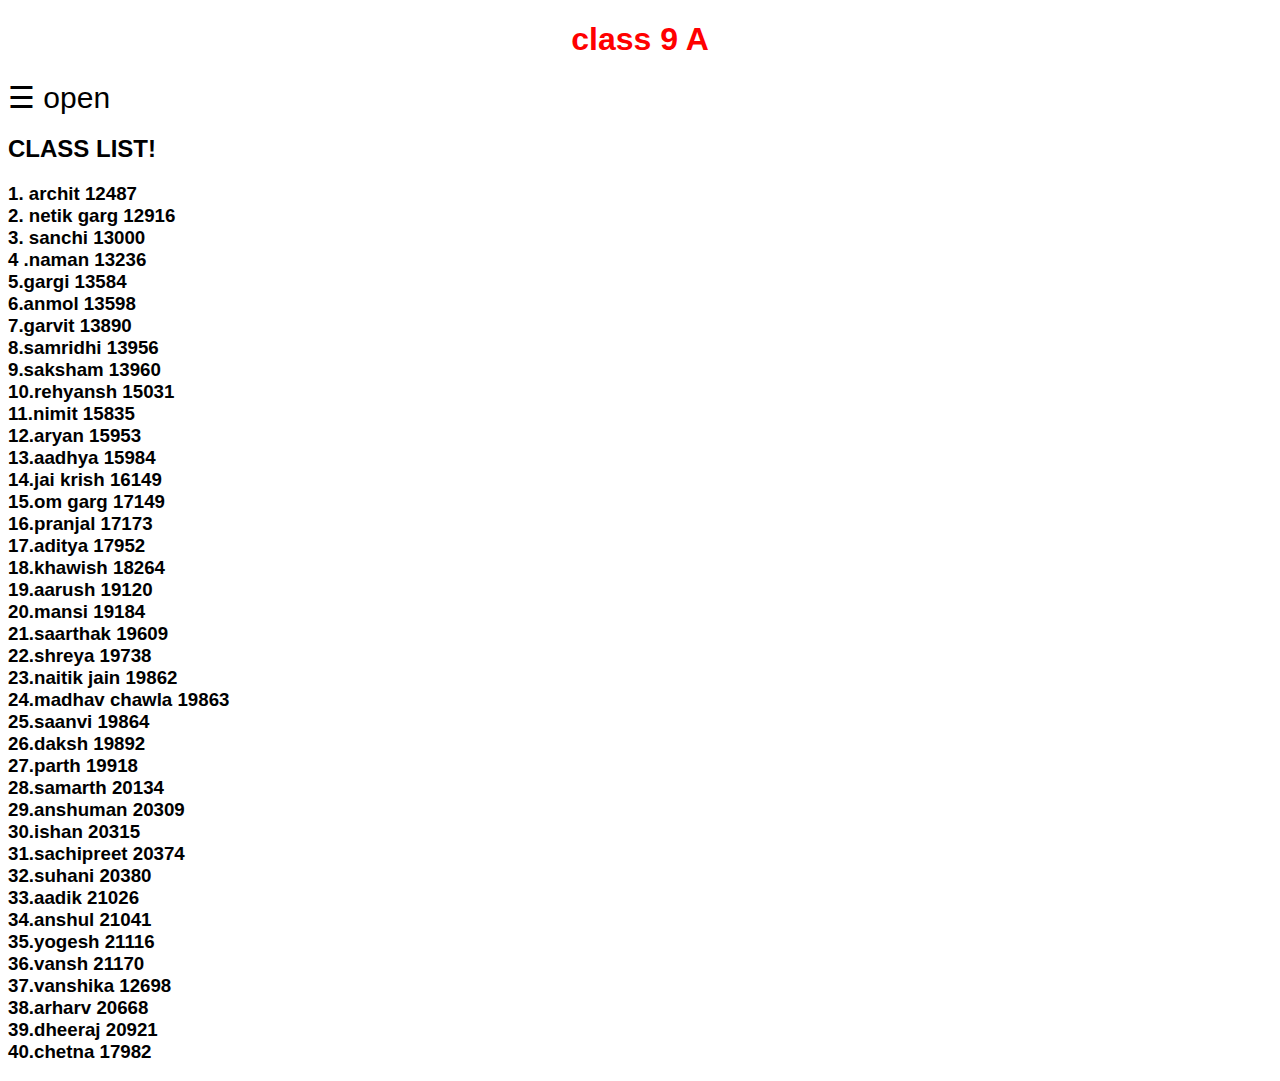
<file: index.html>
<!DOCTYPE html>
<html>
<head>
<meta name="viewport" content="width=device-width, initial-scale=1">
<style>
body {
  font-family: "Lato", sans-serif;
}
h1 {
      text-align: center; /* Center the text horizontally */
      color: red;         /* Change the text color to red */
    }

.sidenav {
  height: 100%;
  width: 0;
  position: fixed;
  z-index: 1;
  top: 0;
  left: 0;
  background-color: #111;
  overflow-x: hidden;
  transition: 0.5s;
  padding-top: 60px;
}

.sidenav a {
  padding: 8px 8px 8px 32px;
  text-decoration: none;
  font-size: 25px;
  color: #818181;
  display: block;
  transition: 0.3s;
}

.sidenav a:hover {
  color: #f1f1f1;
}

.sidenav .closebtn {
  position: absolute;
  top: 0;
  right: 25px;
  font-size: 36px;
  margin-left: 50px;
}

@media screen and (max-height: 450px) {
  .sidenav {padding-top: 15px;}
  .sidenav a {font-size: 18px;}
}
</style>
</head>
<body>

<div id="mySidenav" class="sidenav">
  <a href="javascript:void(0)" class="closebtn" onclick="closeNav()">&times;</a>
  <a href="#">home</a>
  <a href="upload_homework.html">upload homework</a>
  <a href="uploaded_files.html">view uploaded homeworks</a>
  <a href="chat.html">chatroom</a>
  <a href="view_uploaded_syllabus.html">syllabus</a>
  <a href="view_uploaded_datesheet.html">datesheet</a>
  <a href="view_announcement.html">announcements</a>
</div>

<h1>class 9 A</h1>

<span style="font-size:30px;cursor:pointer" onclick="openNav()">&#9776; open</span>

<script>
function openNav() {
  document.getElementById("mySidenav").style.width = "250px";
}

function closeNav() {
  document.getElementById("mySidenav").style.width = "0";
}
</script><br> 
   <h2> CLASS LIST!<br></h2>
   <h3>1. archit 12487<br>
   2. netik garg 12916<br>
   3. sanchi 13000<br>
   4 .naman 13236<br>
5.gargi 13584<br>
6.anmol 13598<br>
7.garvit 13890<br>
8.samridhi 13956<br>
9.saksham 13960<br>
10.rehyansh 15031<br>
11.nimit 15835<br>
12.aryan 15953<br>
13.aadhya 15984<br>
14.jai krish 16149<br>
15.om garg 17149<br>
16.pranjal 17173<br>
17.aditya 17952 <br>
18.khawish 18264<br>
19.aarush 19120<br>
20.mansi 19184<br>
21.saarthak 19609<br>
22.shreya 19738<br>
23.naitik jain 19862<br>
24.madhav chawla 19863<br>
25.saanvi 19864<br>
26.daksh 19892<br>
27.parth 19918 <br>
28.samarth 20134<br>
29.anshuman 20309<br>
30.ishan 20315<br>
31.sachipreet 20374<br>
32.suhani 20380<br>
33.aadik 21026<br>
34.anshul 21041<br>
35.yogesh 21116<br>
36.vansh 21170<br>
37.vanshika 12698<br>
38.arharv 20668<br>
39.dheeraj 20921<br>
40.chetna 17982<br>
   </h3>

<!-- Your AdSense Code -->
<script async src="https://pagead2.googlesyndication.com/pagead/js/adsbygoogle.js?client=ca-pub-8045935293793970" crossorigin="anonymous"></script>

<!-- AdSense Auto Ads code -->
<script>
     (adsbygoogle = window.adsbygoogle || []).push({
          google_ad_client: "ca-pub-8045935293793970",
          enable_page_level_ads: true
     });
</script>
</body>
  </html>
</file>
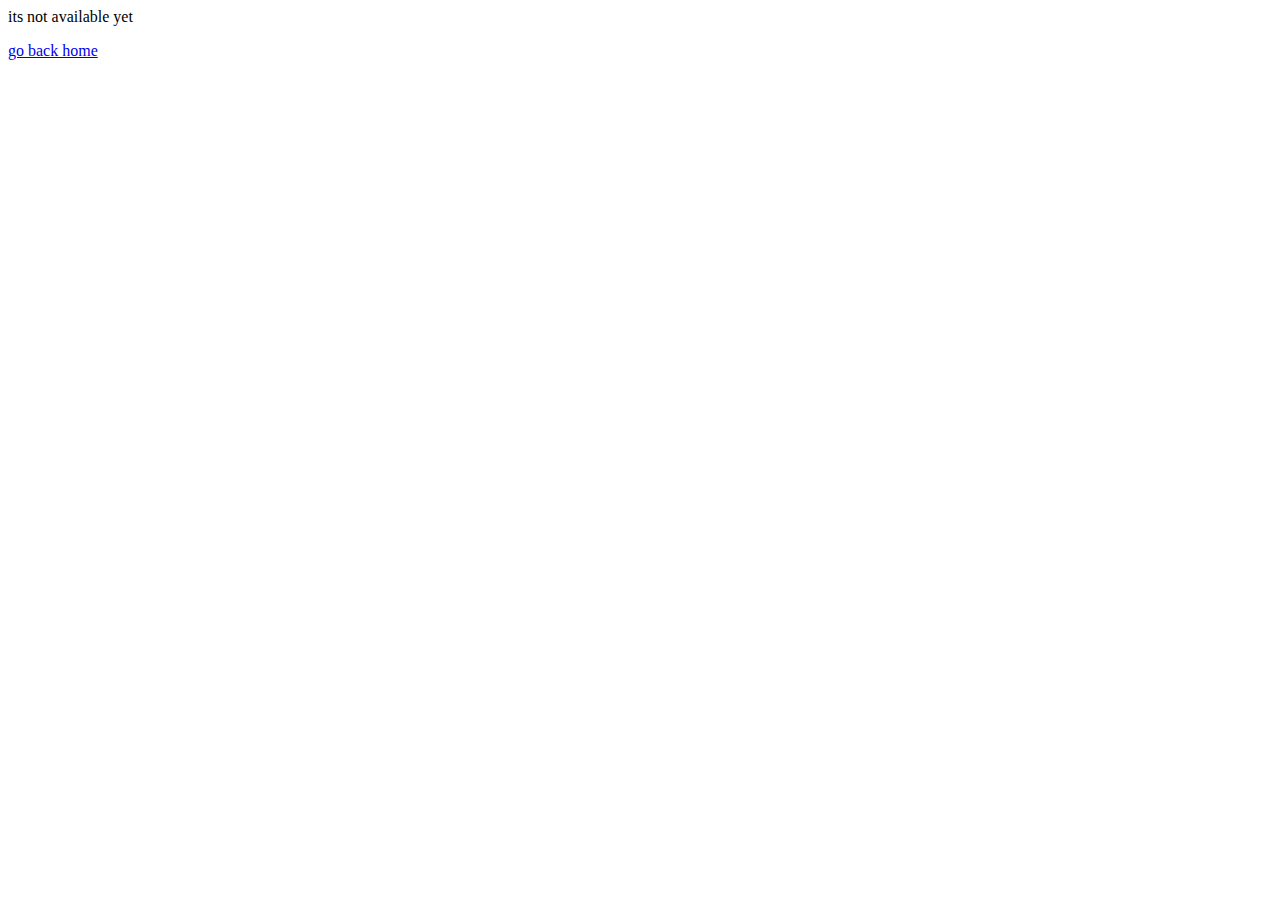
<file: untitled.html>
<html>
    <head>
        <body>
            <title>not available yet </title>
            <p>
                its not available yet<br>
            
            </p>
            <a href="index.html">go back home</a>
        </body>
    </head>
</html>
</file>
